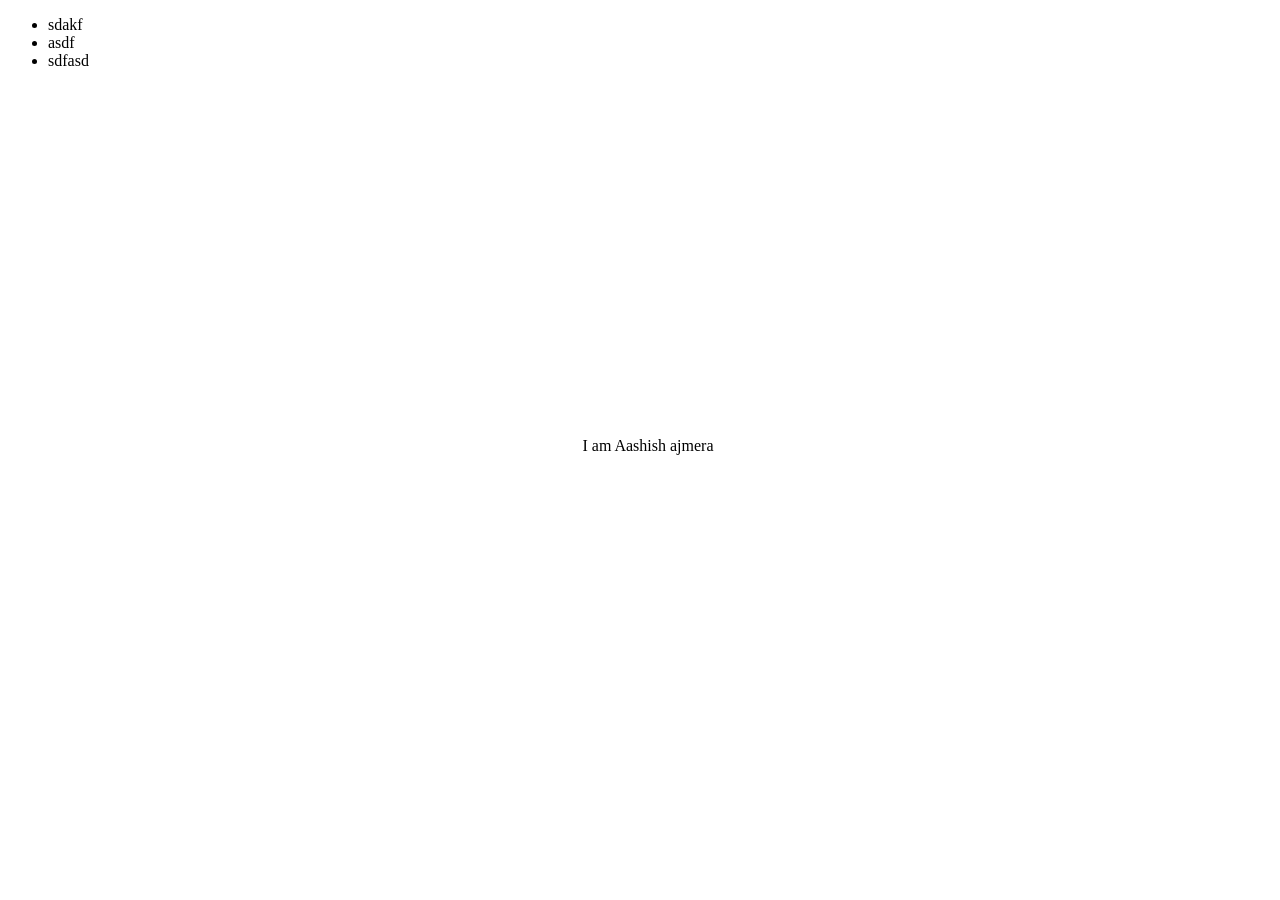
<file: codesFile/HTML_and_CSS/proPractice/index.html>
<!DOCTYPE html>
<html lang="en">
<head>
    <meta charset="UTF-8">
    <meta http-equiv="X-UA-Compatible" content="IE=edge">
    <meta name="viewport" content="width=device-width, initial-scale=1.0">
    <title>ProPrectice</title>
    <!-- link css -->
    <link rel="stylesheet" href="./style.css">
</head>
<body>
    <!-- header -->
    <header>
        <nav>
            <ul>
                <li>sdakf</li>
                <li>asdf</li>
                <li>sdfasd</li>
            </ul>
        </nav>
    </header>
    <main>
        <div class="cont">
            I am Aashish ajmera 
        </div>
    </main>
</body>
</html>
</file>
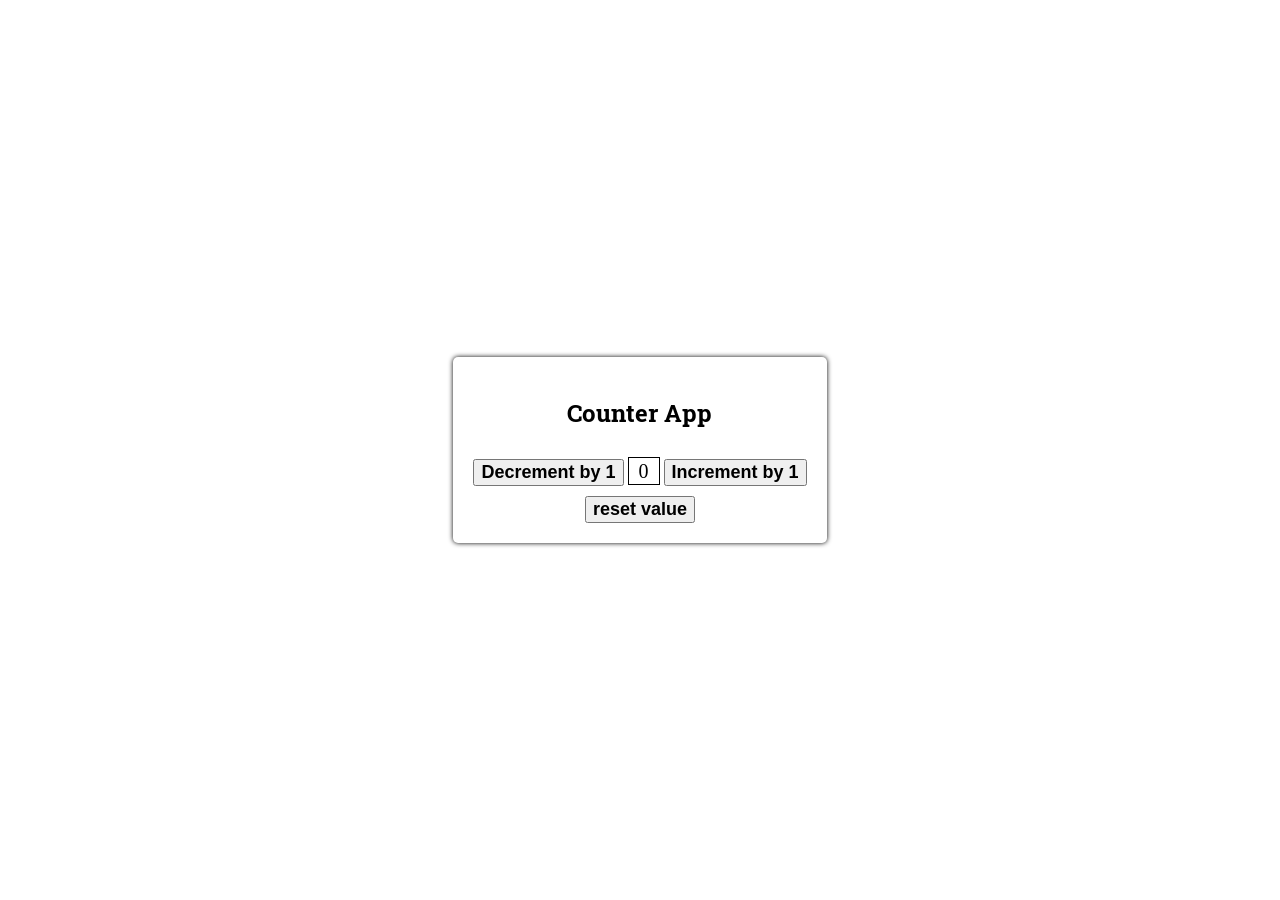
<file: code_File/Assignment_code/java script DOM project/assignment1/index.html>
<!DOCTYPE html>
<html lang="en">

<head>
    <meta charset="UTF-8">
    <meta http-equiv="X-UA-Compatible" content="IE=edge">
    <meta name="viewport" content="width=device-width, initial-scale=1.0">
    <title>Counter App </title>
    <!-- link css -->
    <link rel="stylesheet" href="./style.css">

    <!-- font style -->
    <link rel="preconnect" href="https://fonts.googleapis.com">
    <link rel="preconnect" href="https://fonts.gstatic.com" crossorigin>
    <link
        href="https://fonts.googleapis.com/css2?family=Dela+Gothic+One&family=Manrope:wght@300;500;800&family=Roboto+Slab:wght@500&display=swap"
        rel="stylesheet">


</head>

<body>
    <!-- html -->

    <div class="main">
        <h2>Counter App</h2>
        <div>
            <button id="decrement">Decrement by 1 </button>
            <span id="value">0</span>
            <button id="Increment">Increment by 1</button>
        </div>
        <button id="reset">reset value</button>
    </div>




    <!-- js -->

    <script src="./script.js"></script>

</body>

</html>
</file>
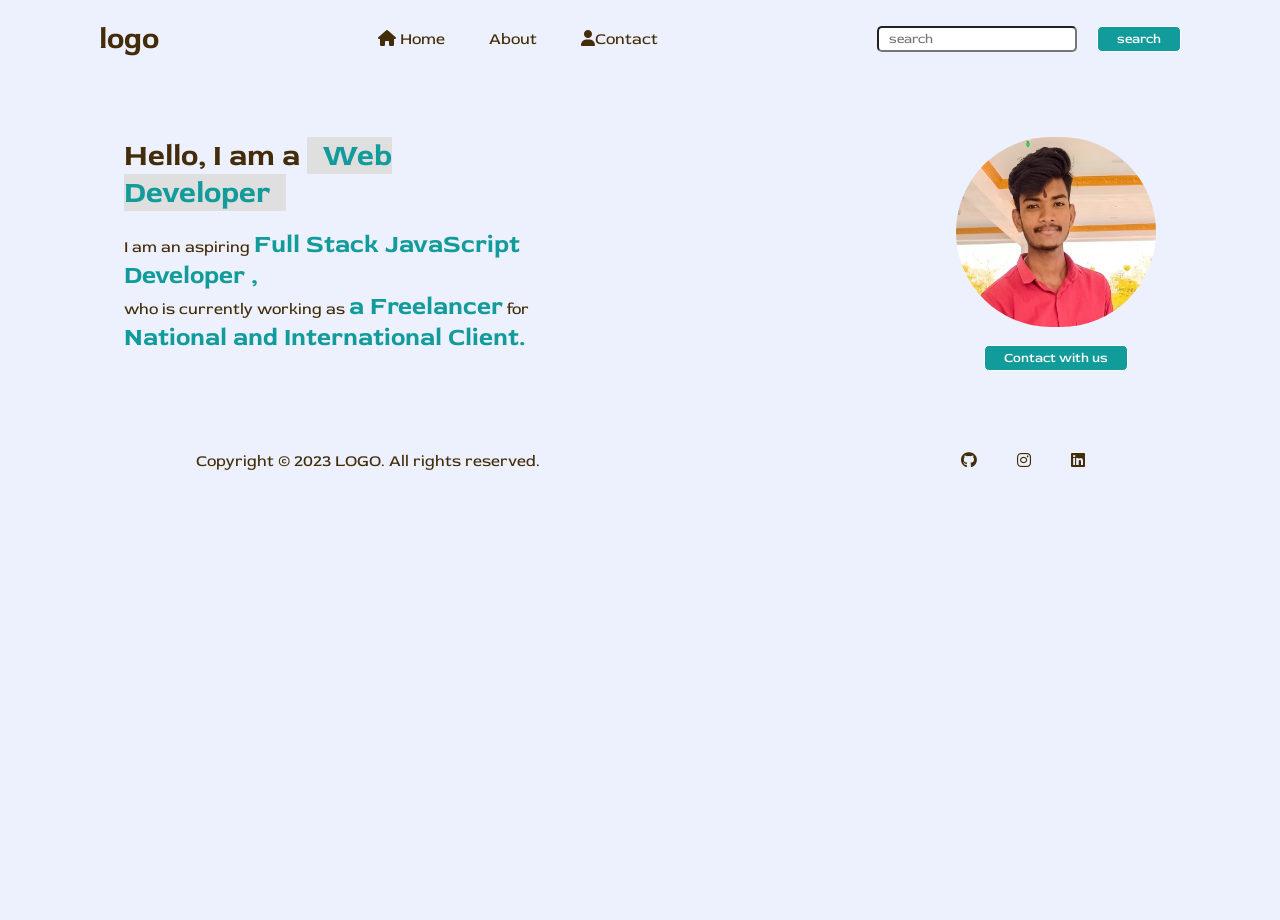
<file: code_File/HTML_and_CSS/HTML and CSS project's/project01/Index.html>
<!DOCTYPE html>
<html lang="en">

<head>
    <meta charset="UTF-8">
    <meta http-equiv="X-UA-Compatible" content="IE=edge">
    <meta name="viewport" content="width=device-width, initial-scale=1.0">
    <title>project 01</title>
    <!-- link css -->
    <link rel="stylesheet" href="./project01.css">
    <!-- font awesome -->
    <link rel="stylesheet" href="https://cdnjs.cloudflare.com/ajax/libs/font-awesome/6.3.0/css/all.min.css" />
    <!-- font family link -->
    <link rel="preconnect" href="https://fonts.googleapis.com">
    <link rel="preconnect" href="https://fonts.gstatic.com" crossorigin>
    <link
        href="https://fonts.googleapis.com/css2?family=EB+Garamond&family=Poppins&family=Red+Rose:wght@400;500&display=swap"
        rel="stylesheet">
</head>

<body>
    <!-- header file -->
    <header class="header">
        <!-- logo -->
        <div class="logo" title="logo">
            <h4>logo</h4>
        </div>
        <!-- navigation bar -->
        <nav class="navigation">
            <a href="#"><i class="fa-solid fa-house"></i> Home</a>
            <a href="#">About</a>
            <a href="#"><i class="fa-solid fa-user"></i>Contact</a>
        </nav>
        <!-- search button -->
        <div class="search">
            <input type="text" name="usersearch" id="search" placeholder="search" title="serch box">
            <button>search</button>
        </div>
    </header>



    <!-- main section -->



    <section class="hero-section">

        <div class="hero-left-section">
            <h1>Hello, I am a <span> Web <br> Developer <br></span></h1>
            <p>
                I am an aspiring <span>Full Stack JavaScript <br> Developer , <br></span> who is
                currently working as <span>a Freelancer</span> for <br>
                <span> National and International Client.</span>
            </p>
        </div>

        <div class="hero-right-section">
            <img src="IMG20230206125528-01.jpeg" alt="" height="200px" width="200px">

            <div class="hero-right-section-button">
                <button>Contact with us </button>
            </div>

        </div>

    </section>




    <!-- footer -->


    <footer class="footer">
        <p>Copyright © 2023 LOGO. All rights reserved.</p>
        <div>
            <a href="https://github.com/account"><i class="fa-brands fa-github"></i></a>
            <a href="https://www.instagram.com/itz_loverboy_____/"><i class="fa-brands fa-instagram"></i></a>
            <a
                href="https://www.linkedin.com/in/aashish-ajmera-798b1a25b/?lipi=urn%3Ali%3Apage%3Ad_flagship3_feed%3BqqRv2DwfTkCIk9%2FIGKJu7A%3D%3D"><i
                    class="fa-brands fa-linkedin"></i></a>
        </div>
    </footer>




</body>

</html>
</file>
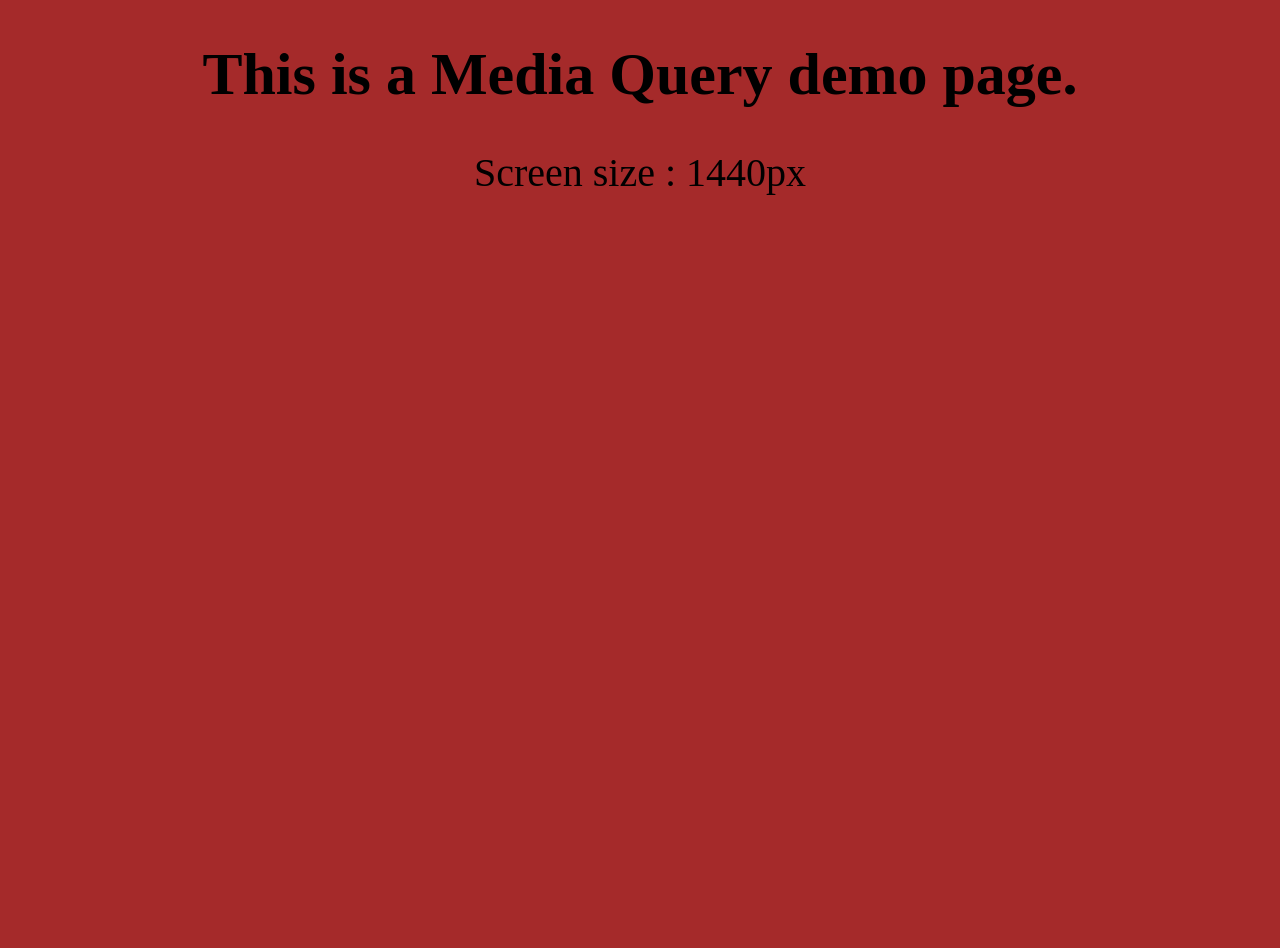
<file: code_File/HTML_and_CSS/HTML and CSS project's/project06/index.html>
<!DOCTYPE html>
<html lang="en">

<head>
    <meta charset="UTF-8">
    <meta http-equiv="X-UA-Compatible" content="IE=edge">
    <meta name="viewport" content="width=device-width, initial-scale=1.0">
    <title>Media </title>
    <!-- link css -->
    <link rel="stylesheet" href="style.css">
</head>

<body>
    <!-- use Media Query  -->
    <h1>This is a Media Query demo page.</h1>
        <div class="large">Screen size : 1440px</div>
        <div class="normal">Screen size : 1024px</div>
        <div class="tablet">Screen size : 768px</div>
        <div class="mobile">Screen size : 425px</div>
</body>

</html>
</file>
<file: codesFile/HTML_and_CSS/proPractice/style.css>
/* body {
    display: flex;
    justify-content: center;
    align-items: center;
} */


main {
    height: 80vh;
    width: 100vw;
    display: flex;
    justify-content: center;
    align-items: center;
}
</file>
<file: code_File/Assignment_code/java script DOM project/assignment1/style.css>
body {
    margin: 0px;
    padding: 0px;
    height: 100vh;
    display: flex;
    justify-content: center;
    align-items: center;
    
    
}

.main {
    display: flex;
    justify-content: center;
    align-items: center;
    flex-direction: column;
    gap: 10px;
    padding: 20px;
    border-radius: 5px;
    box-shadow: 0 0 5px black;
}

h2{
    font-family: 'Dela Gothic One', cursive;
    font-family: 'Manrope', sans-serif;
    font-family: 'Roboto Slab', serif;
}

#value {
    font-size: 20px;
    padding: 2px 10px;
    border: 1px solid black;
    height: 10px;
    width: 10+px;
}

  button{
    font-size: 18px;
    font-weight: 600;
    cursor: pointer;
  }
</file>
<file: code_File/HTML_and_CSS/HTML and CSS project's/project01/project01.css>
* {
    font-family: 'EB Garamond', serif;
    font-family: 'Poppins', sans-serif;
    font-family: 'Red Rose', cursive;;
    margin: 0px;
    padding: 0px;
    box-sizing: border-box;
    /* overflow: hidden; */
    color: #432c0a;

}

body {

    background-color: #edf1fd;
    /* margin: 15px 100px; */
    height: 100vh;
    width: 100vw;
}

/* header  */

.header {
    display: flex;
    justify-content: center;
    align-items: center;
    justify-content: space-around;
    margin-top: 20px;
    flex-wrap: wrap;
}

.logo {
    font-weight: 900px;
    font-size: 30px;
}

.navigation a {
    text-decoration: none;
    margin: 20px;
}

.navigation a:hover {
    font-weight: 900px;
    text-decoration: underline;
    text-transform: capitalize;

}

button {
    background-color: rgb(18, 155, 155);
    padding: 4px 19px;
    border: white solid 1px;
    color: #ffffff;
    border-radius: 5px;
    font-weight: 500;
    width: fit-content;
    cursor: pointer;
}

button:hover {
    background-color: white;
    color: black;
    border: solid 1px black;
}

.search{
    display: flex;
    gap: 20px;
}

input {
   padding: 3px 10px;
   border-radius: 5px;
   width: 200px;
}


/* main seaction */


.hero-section{
    display: flex;
    margin: 80px 0px;
    justify-content: space-around;
    flex-wrap: wrap-reverse;
    gap: 180px;
}

.hero-left-section{
    /* width: 60%;
    padding: 0 8%; */
}

.hero-left-section h1{
    font-size: 30px;
    font-weight: 700px;
    padding-bottom: 18px;
}

.hero-left-section h1 span{
    color: rgb(18, 155, 155);
    font-weight: 900;
    background-color: #dfdfe0;
    padding: 0 15px;
}

.hero-left-section p span{
    font-size: 25px;
    font-weight: 700;
    color: rgb(18, 155, 155);
}

img{
    height: 190px;
    width: 200px;
    border-radius: 200px;
}
.hero-right-section img{
    margin-bottom:  13px;
}
.hero-right-section-button{

    display: flex;
    justify-content: center;
    gap: 40px;
}



/* foooter */

.footer{
    display: flex;
    flex-direction: row;
    justify-content: space-around;
    flex-wrap: wrap-reverse;
    gap: 30px;
}

footer div{
    display: flex;
    gap: 40px;
}

footer div:hover{
    font-weight: 900px;

}
</file>
<file: code_File/HTML_and_CSS/HTML and CSS project's/project06/style.css>
body {
    height: 100vh;
    background-color: aquamarine;
}

h1 {
    font-size: 60px;
    text-align: center;
}

.large,
.normal,
.tablet,
.mobile {
    font-size: 40px;
    text-align: center;
    display: none;
}


@media screen and (max-width: 1440px) {
    body {
        background-color: brown;
    }

    .large {
        display: block;
    }
}

@media screen and (max-width: 1024px) {
    body {
        background-color: chartreuse;
    }

    .large {
        display: none;
    }

    .normal {
        display: block;
    }

}


@media screen and (max-width: 768px) {
    body {
        background-color: darkorange;
    }

    .large,
    .normal {
        display: none;
    }

    .tablet {
        display: block;
    }
}


@media screen and (max-width: 425px) {
    body {
        background-color: darkolivegreen;
    }

    .large,
    .normal,
    .tablet {
        display: none;
    }

    .mobile {
        display: block;
    }
}
</file>
